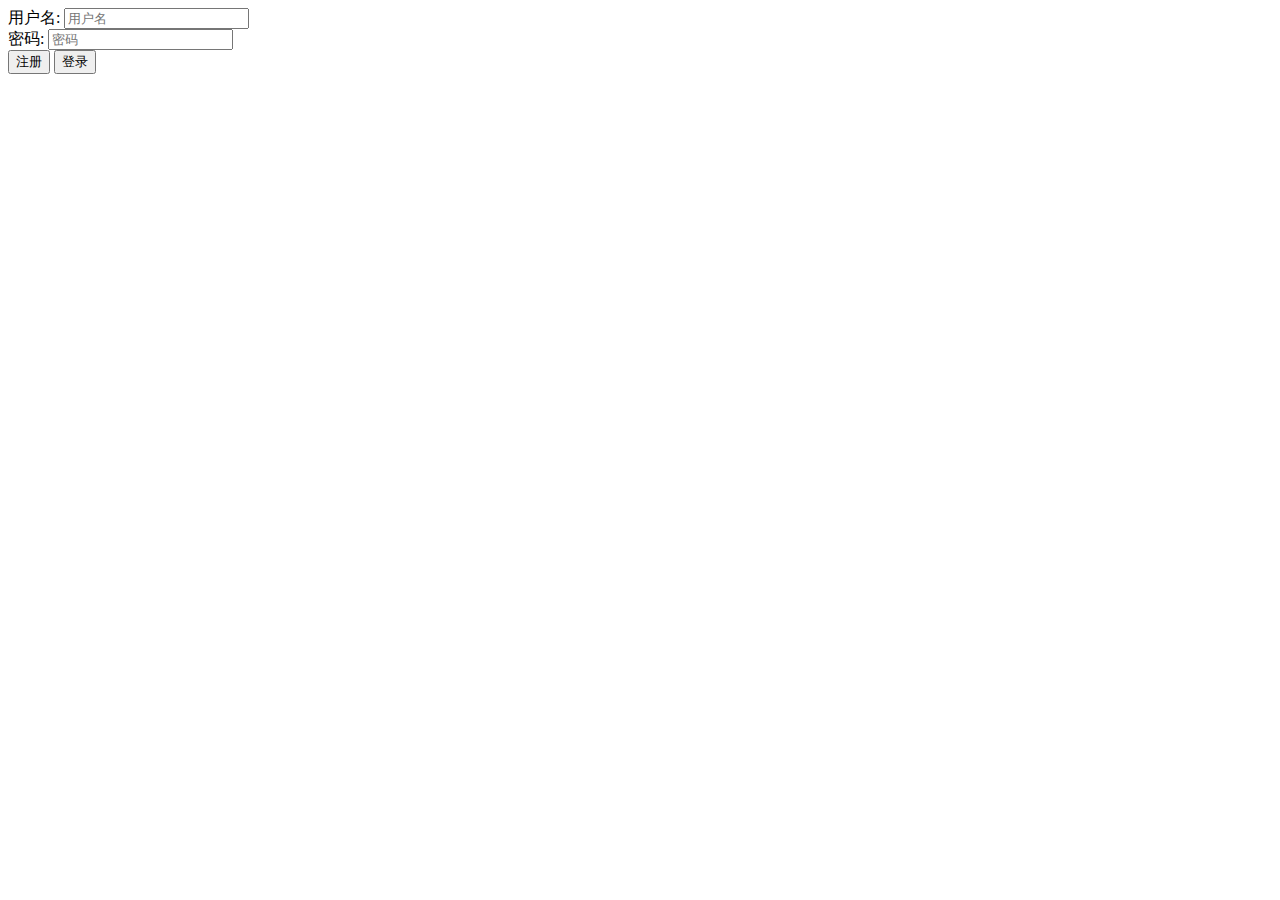
<file: pa/views/resiger.html>
<!DOCTYPE html>
<html>
<head>
    <title>用户注册</title>
    <link href="http://cdn.static.runoob.com/libs/bootstrap/3.3.7/css/bootstrap.min.css" rel="stylesheet">
    <script type="text/javascript" src="http://cdn.static.runoob.com/libs/jquery/2.1.1/jquery.min.js"></script>
    <script src="http://cdn.static.runoob.com/libs/bootstrap/3.3.7/js/bootstrap.min.js"></script>
</head>
<body>
<div class="container">
    <div class="form-group">
        <label for="text">用户名:</label>
        <input type="text" class="form-control username"  placeholder="用户名">
    </div>
    <div class="form-group">
        <label for="text">密码:</label>
        <input type="text" class="form-control password"  placeholder="密码">
    </div>
    <div class="form-group">
        <button class="cnt_land btn-primary" >注册</button>
        <button class="cnt_sign btn-primary">登录</button>
    </div>
    <div>
        <label id="status"></label>
    </div>
</div>
<!--JS部分-->
<script type="text/javascript">
    //登陆功能
    $('.cnt_land').click(function(){
        $.ajax({
            type:'post',
            url:'http://localhost:3003/land',
            data:{
                name:$('.username').val(),
                password:$('.password').val()
            },
            success(inf){
                 console.log(inf);
            }
        })
    })
    //注册
    $('.cnt_sign').click(function(){
        $.ajax({
            type:'post',
            url:'http://localhost:3003/sign',
            data:{
                name:$('.username').val(),
                password:$('.password').val()
            },
            success(inf){
                 console.log(inf);
            }
        })
    })
</script>
</body>
</html>
</file>
